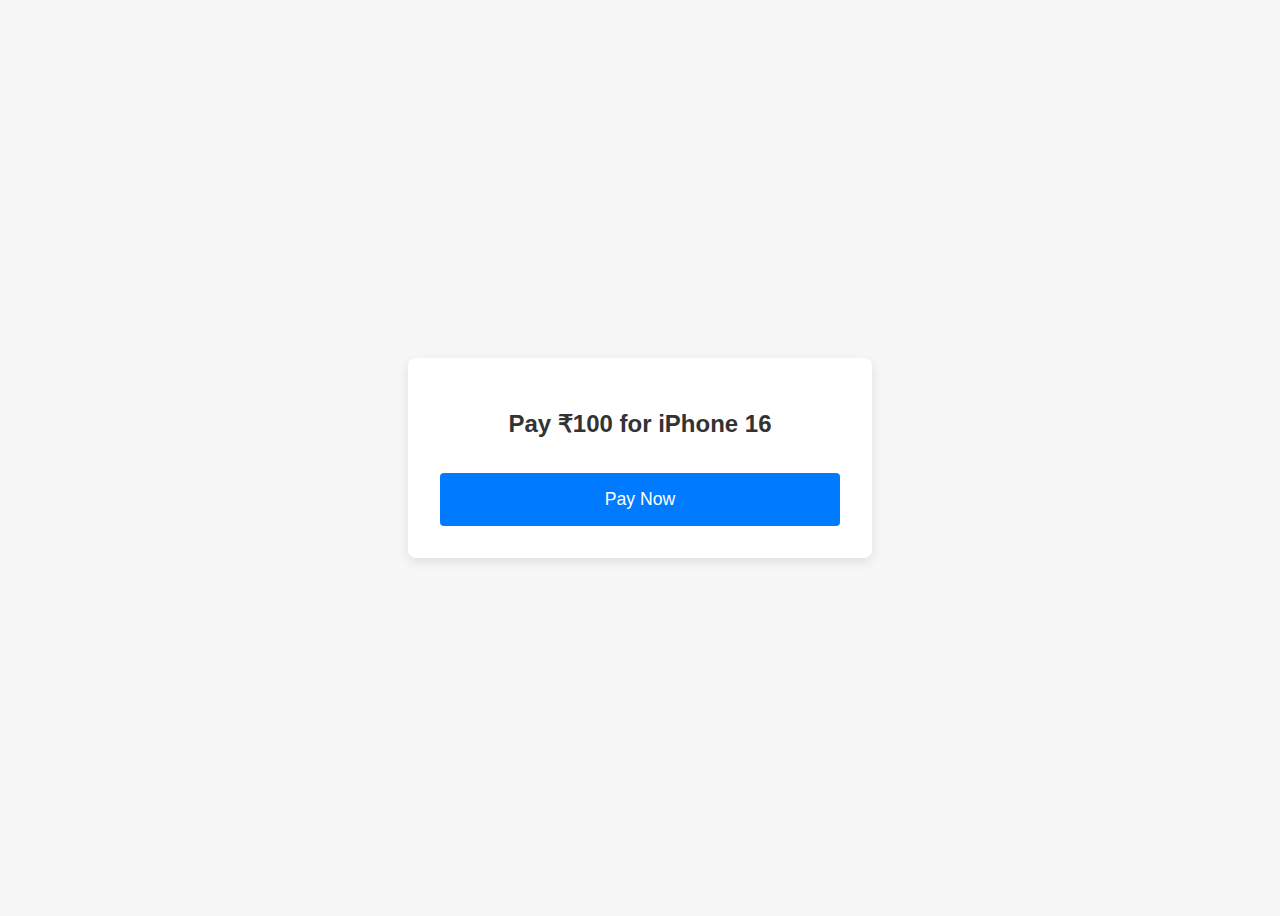
<file: template/payment.html>
<!DOCTYPE html>
<html lang="en">
<head>
  <meta charset="UTF-8" />
  <meta name="viewport" content="width=device-width, initial-scale=1" />
  <title>UPI Payment Example</title>
  <style>
    body {
      font-family: Arial, sans-serif;
      background-color: #f7f7f7;
      display: flex;
      justify-content: center;
      align-items: center;
      height: 100vh;
    }
    .payment-container {
      background-color: white;
      padding: 2rem;
      border-radius: 8px;
      box-shadow: 0 4px 12px rgba(0, 0, 0, 0.1);
      width: 100%;
      max-width: 400px;
    }
    h2 {
      color: #333;
      text-align: center;
    }
    .payment-button {
      background-color: #007bff;
      color: white;
      padding: 1rem;
      width: 100%;
      border-radius: 4px;
      border: none;
      font-size: 1.1rem;
      cursor: pointer;
      margin-top: 1rem;
    }
    .payment-button:hover {
      background-color: #0056b3;
    }
  </style>
</head>
<body>
  <div class="payment-container">
    <h2>Pay ₹100 for iPhone 16</h2>
    <button id="pay-button" class="payment-button">Pay Now</button>
  </div>

  <script>
    // Razorpay Payment Request Data
    const options = {
      "key": "your-razorpay-api-key", // Replace with your Razorpay API Key
      "amount": "10000", // Amount in paise (₹100.00)
      "currency": "INR",
      "name": "SuperTech Deals",
      "description": "iPhone 16 Purchase",
      "image": "https://example.com/logo.png", // Optional image (e.g., your logo)
      "handler": function (response) {
        alert('Payment Successful. Payment ID: ' + response.razorpay_payment_id);
        // You can send this payment ID to your server to validate the payment
      },
      "prefill": {
        "name": "Customer Name",
        "email": "customer@example.com",
        "contact": "+919876543210"
      },
      "theme": {
        "color": "#F37254"
      },
      "method": ["upi", "card", "netbanking", "wallets"]  // Enable all payment options
    };

    // Initialize Razorpay Checkout
    const rzp = new Razorpay(options);

    // Handle the button click
    document.getElementById("pay-button").onclick = function (e) {
      rzp.open();
      e.preventDefault();
    };
  </script>
</body>
</html>
</file>
